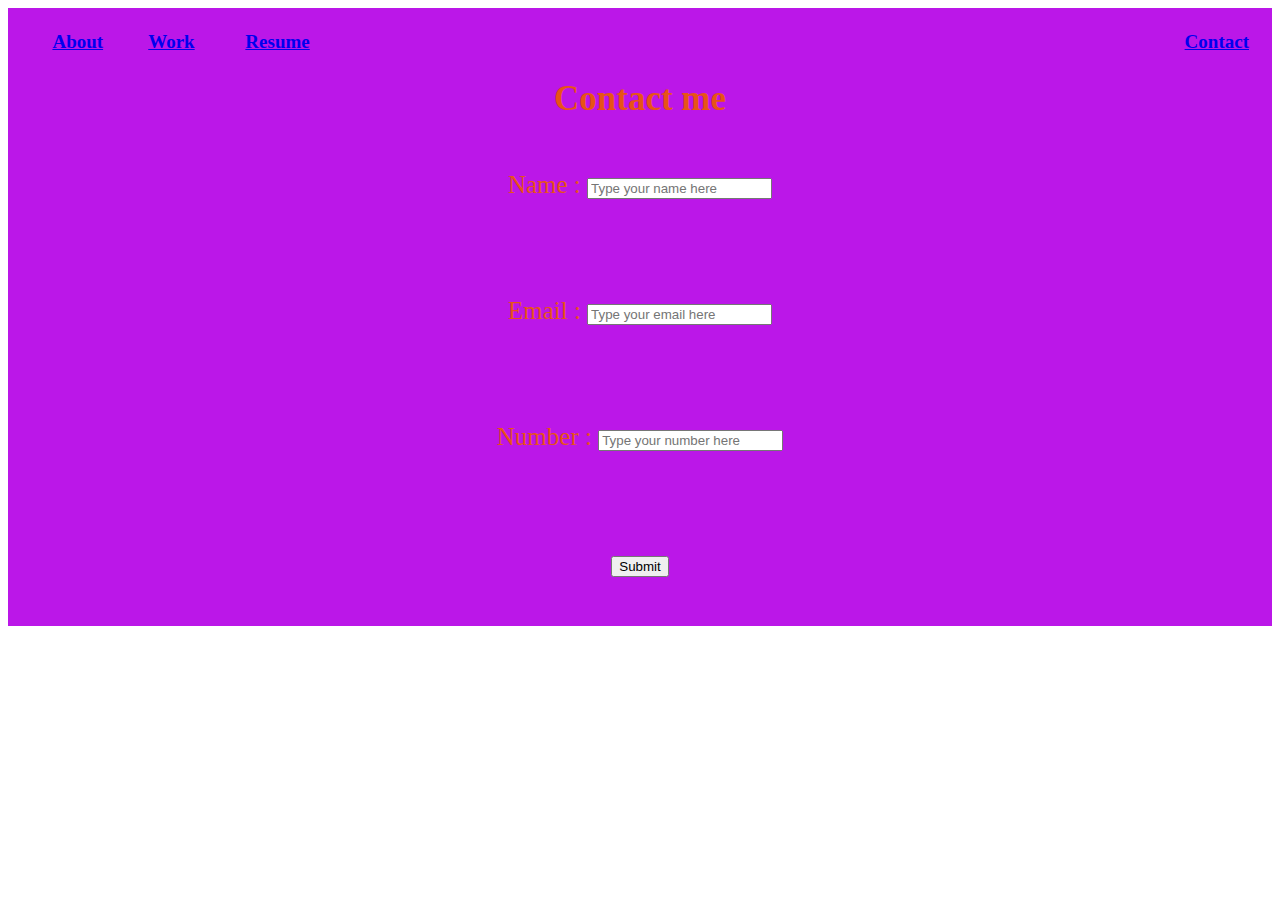
<file: Contact.html>
<!DOCTYPE html>
<html>
    <head>
        <title>Profil</title> 
        <link rel="stylesheet" href="styles.css"/>
    </head>
    <body>
        <nav class="navbar">
            <table >
                    <tr>
                    <th width="10">
                        <a href="About.html">
                                About
                        </a>
                    </th>
                    <th width="10">
                        <a href="Work.html">
                              Work  
                        </a>
                            
                    </th >
                    
                    <th width="10">
                        <a href="Resume.html">
                                Resume
                        </a>
                    </th>
                    <th width="500" align="right">
                        <a href="Contact.html">
                            Contact
                        </a>
                    </th>
                    </tr>
                </table>
        </nav>


    <header class="header">        
               <table> 
                <tr>
                    <th>
                            Contact me
                    </th>
                </tr>
                </table>
    </header>
            <section class="sec">            
    <table>
                <tr>
                    <td align="center">
                        <label>
                            Name :
                        </label>
                        <input type="text" name="your name" placeholder="Type your name here">
                    </td>
                </tr>
            </table>
            
            <table >
                <tr>
                    <td align="center">
                        <label>
                            Email :
                        </label>
                        <input type="email"  name="email" placeholder="Type your email here">
                    </td>
                </tr>
            </table>

            <table>
                <tr>
                    <td align="center">
                        <label>
                            Number :
                        </label>
                        <input type="number"  name="number" placeholder="Type your number here">
                    </td>
                </tr>
            </table>
            <table >
                <tr>
                    <td align="center">
                        <label>
                        <input type="Submit"  value="Submit">
                    </td>

                </tr>
            </table>
            </section>
                
                
                
                  

    
    </body>
</file>
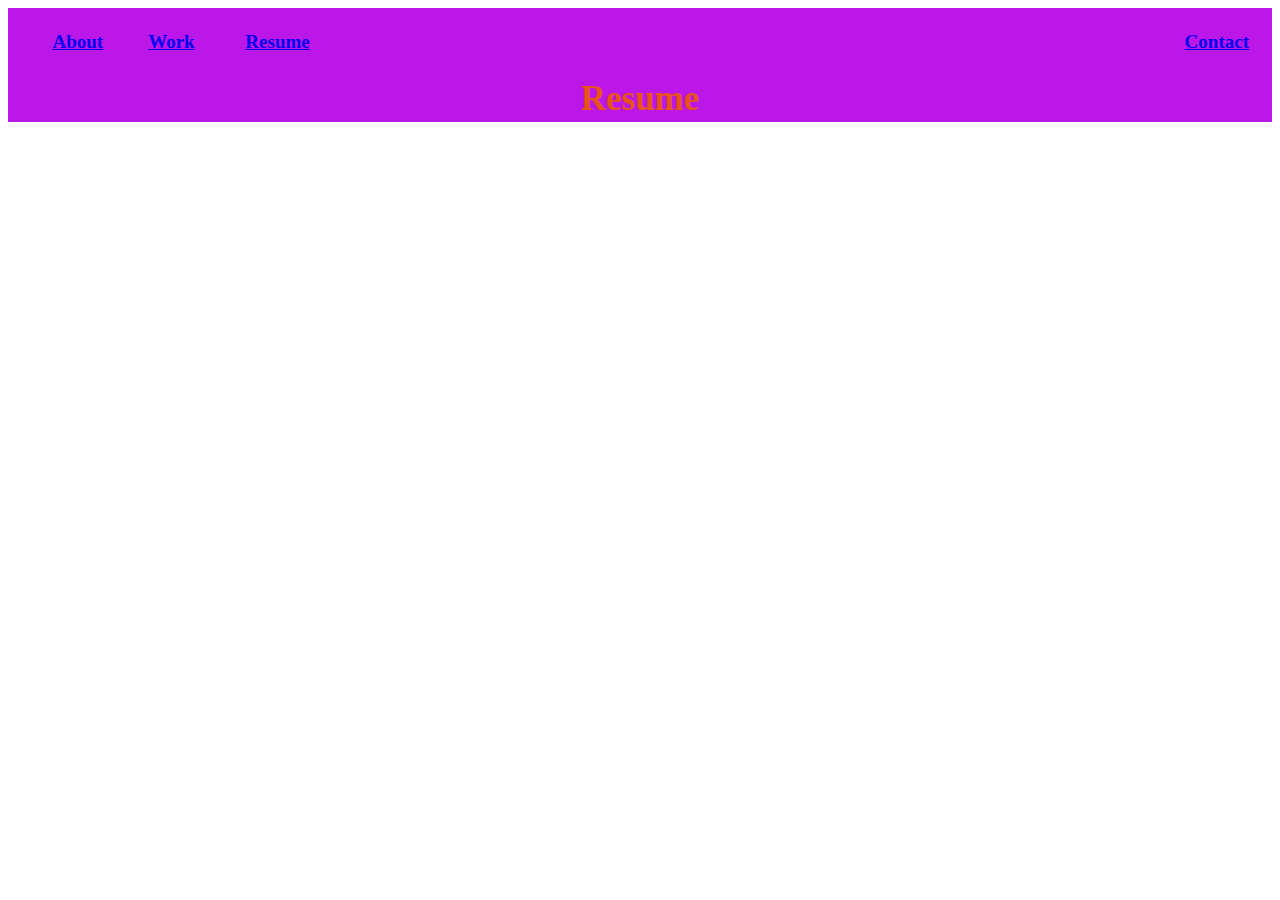
<file: Resume.html>
<!DOCTYPE html>
<html>
    <head>
        <title>Profil</title> 
        <link rel="stylesheet" href="styles.css"/>
    </head>
    <body>
        <nav class="navbar">
            <table >
                    <tr>
                    <th width="10">
                        <a href="About.html">
                                About
                        </a>
                    </th>
                    <th width="10">
                        <a href="Work.html">
                              Work  
                        </a>
                            
                    </th >
                    
                    <th width="10">
                        <a href="Resume.html">
                                Resume
                        </a>
                    </th>
                    <th width="500" align="right">
                        <a href="Contact.html">
                            Contact
                        </a>
                    </th>
                    </tr>
                </table>
        </nav>
                
            <header class="header">     
                <table>
                <tr>
                    <th>
                            Resume   
                    </th>
                </tr>
                </table>
            <header>


        <section>
            
        <iframe src='file:///C:/Users/otakuishere/Downloads/cv.pdf' width='100%' height='565px' frameborder='0'> </iframe>
        </section>




        
    
    </body>
</file>
<file: styles.css>
.navbar table{
    border: 0;
    background: #bb17e8;
    width: 100%;
    padding: 20px;
    margin: 0px;
}
.navbar a {
    font-family: Bedrock;
    font-size: 19px;
}
.navbar a:hover{
    background: #E8BB17;
    color: aliceblue;
    border-radius: 45%;
}
.article p {
    color:#17E8BB;
    font-size: 26px;
    

}
.article p:hover{
    color:#E85317;

}

.article table{
    border: 0;
    background: #bb17e8;
    width: 100%;
}
.header th {
    font-family: Bedrock;
    font-size: 35px;
    color:#E85317;
}
.header th:hover{
    color: #E8BB17;
}
.header table{
    border: 0;
    background: #bb17e8;
    width: 100%;
}
.sec label{
    font-family: Comic Sans MS;
    color:#E85317;
    font-size: 25px;
}
.sec table {
    border: 0;
    background: #bb17e8;
    width: 100%;
}

.sec td{
    height: 120px;
}
.sectio table{
    border: 0;
    background: #bb17e8;
    width: 100%;
}
.sectio td{
    font-family:Bedrock ;
    color:#E817AC;
    font-size:50px;
    height: 300px;
}
.sectio p{
    font-family: Bedrock;
    color:#5317E8;
    font-size: 25px;
}

.sectio p:hover{
    color:red;

}
</file>
